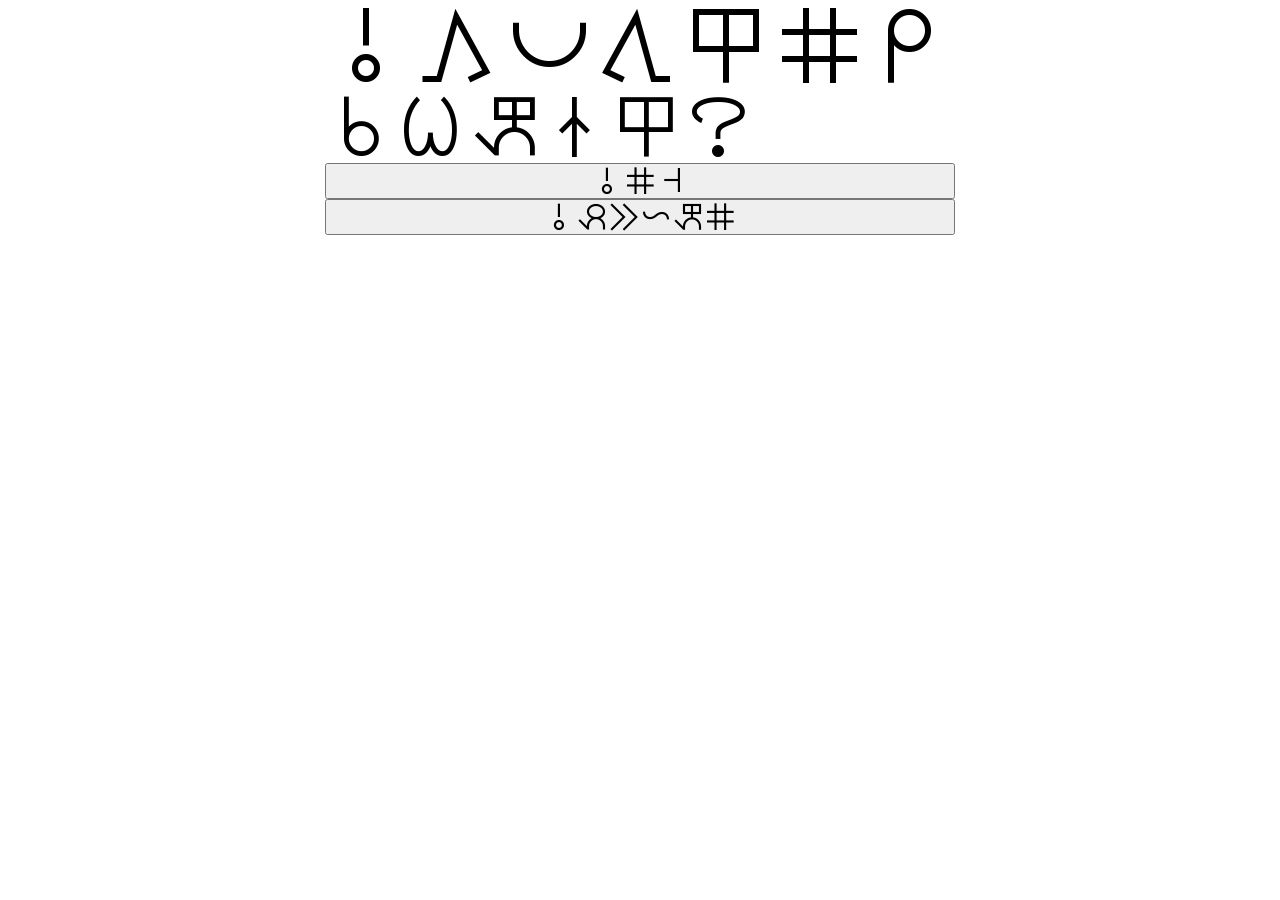
<file: index.html>
<!DOCTYPE html>
<html lang="en">
<head>
    <meta charset="UTF-8">
    <meta name="viewport" content="width=device-width, initial-scale=1.0">
    <title>ilo nanpa</title>
    <link rel="stylesheet" href="style.css">
</head>
<body>
    <div class="xflex" style="justify-content: center;">
        <div class="yflex" style="justify-content: center; height: 100%; flex-grow: 0;">
            <span style="font-size: 10vh;">󱥄󱤖󱥔󱥩󱤎󱤽󱤴</span>
            <span style="font-size: 8vh;">󱥞󱥷󱤙󱤿󱤎󱥙</span>
            <button class="nena" onclick="window.location.href='ilonanpa.html?graphmode=false'">󱥄󱤽󱥨</button>
            <button class="nena" onclick="window.location.href='ilonanpa.html?graphmode=true'">󱥄󱥉󱤉󱤩󱤙󱤽</button>
        </div>
    </div>
</body>
</html>
</file>
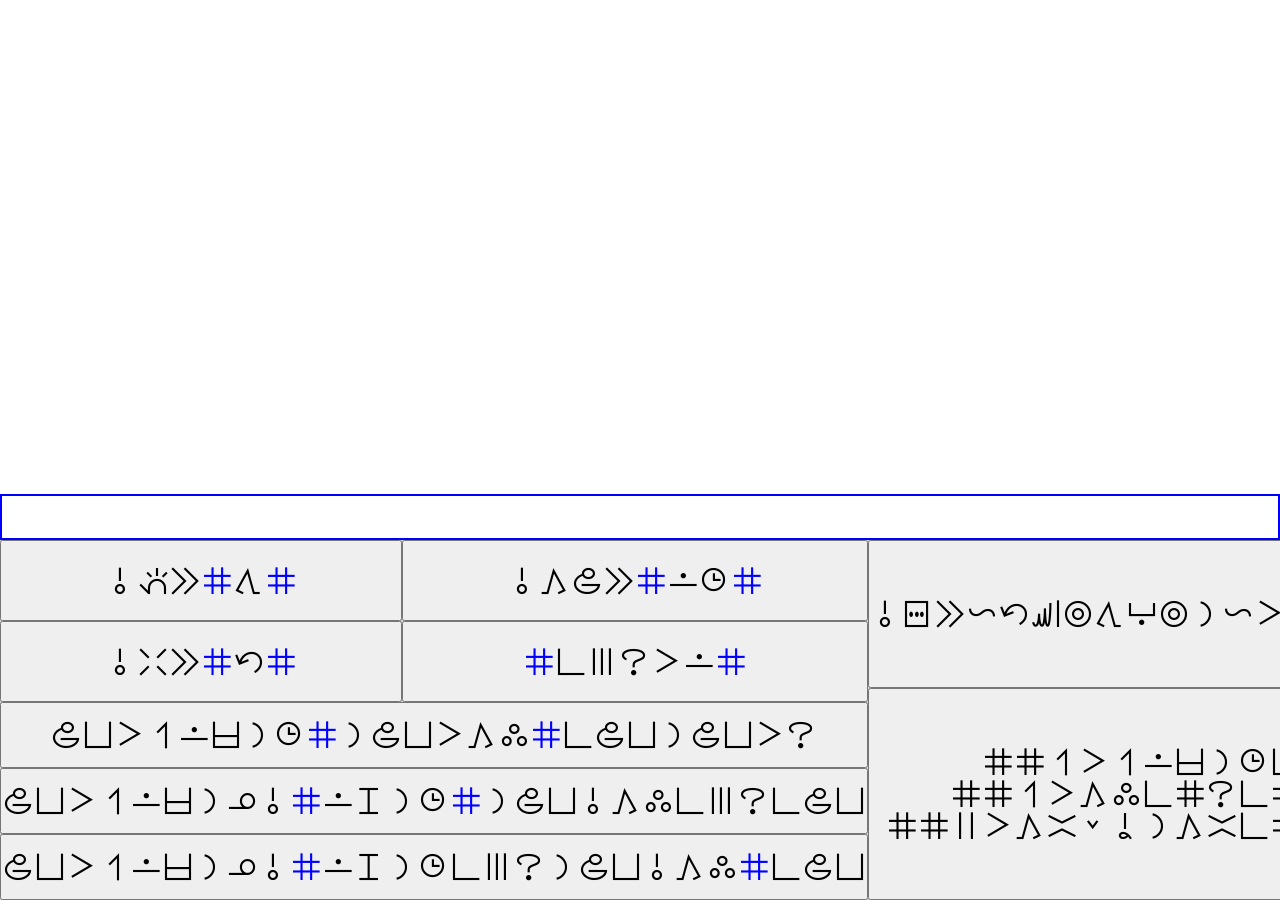
<file: ilonanpa.html>
<!DOCTYPE html>
<html lang="en">
<head>
    <meta charset="UTF-8">
    <meta name="viewport" content="width=device-width, initial-scale=1.0">
    <title>ilo nanpa</title>
    <link rel="stylesheet" href="style.css">
    <script src="main.js"></script>
</head>
<body onload="init()">
    <div id="ilonanpa" style="display: none;">
        <div id="graphinfo" style="display: none;">
            <span>
                󱤎󱤧󱥌󱤉󱥡󱥁󱥩󱥓「󱥒󱤩」󱦝󱥒󱤡󱤩󱤧󱥶󱥙󱥩󱤏󱤪󱦜󱤎󱤧󱥷󱥡󱤉󱥁󱦝󱥚󱤡󱤩󱥄󱥶󱥙󱥩󱤏󱤪󱦜
            </span>
            <button id="openGraph" onclick="openGraph()">
                󱥄󱤮󱤉󱤩
            </button>
        </div>
        <div id="pokisitelen">
            <div id="sitelen">
                <div class="pali" id="palipitenponi">
            
                </div>
            </div>
        </div>
        <div id="nanpa" class="pokiilo" style="display: none;">
            <div id="sitelenpinanpaala">
                <button class="nena" id="ans" onclick="opanaenanpa('󱥁')">󱥄󱤙󱤽󱥉󱦓󱥫󱦔󱥒󱦔󱥐󱦔</button>
                <button class="nena" onclick="openTab('loadvars')">󱥄󱤙󱤽󱥧󱥓</button>
                <button class="nena" onclick="opanaenanpa('󱥶')">󱥶</button>
                <button class="nena" id="xcoord" onclick="opanaenanpa('󱥒󱤩')">󱥒󱤩</button>
            </div>
            <div class="nanpalonpokiilo">
                <button class="nena" onclick="opanaenanpa('󱤂')">
                    󱤂
                </button>
                <button class="nena" onclick="opanaenanpa('󱥳')">
                    󱥳
                </button>
                <button class="nena" onclick="opanaenanpa('󱥮')">
                    󱥮
                </button>
            </div>
            <div class="nanpalonpokiilo">
                <button class="nena" onclick="opanaenanpa('󱤭')">
                    󱤭
                </button>
                <button class="nena" onclick="opanaenanpa('󱤼')">
                    󱤼
                </button>
                <button class="nena" onclick="opanaenanpa('󱤄')">
                    󱤄
                </button>
            </div>
            <div id="ilolonpokinanpa">
                <button class="nena" id="opana" onclick="opana()">󱥄󱥌</button>
                <button class="nena" id="backspace" onclick="owekaesitelen()">󱥄󱥶󱤉󱥠󱥳</button>
                <button class="nena" onclick="document.getElementById('palipitenponi').innerHTML='';openTab('ilo')">󱥄󱥐</button>
            </div>
        </div>
        <div id="ilo" class="pokiilo">
            <div class="yflex" style="flex-grow: 1;">
                <div class="xflex">
                    <div class="yflex">
                        <button class="nena" onclick="doOperation(add)">
                            󱥄󱥌󱤉<span class="subnum">󱤽</span>󱥩<span class="subnum">󱤽</span>
                        </button>
                        <button class="nena" onclick="doOperation(subtract)">
                            󱥄󱥶󱤉<span class="subnum">󱤽</span>󱥧<span class="subnum">󱤽</span>
                        </button>
                    </div>
                    <div class="yflex">
                        <button class="nena" onclick="doOperation(multiply)">
                            󱥄󱤖󱤓󱤉<span class="subnum">󱤽</span>󱤬󱥫<span class="subnum">󱤽</span>
                        </button>
                        <button class="nena" onclick="doOperation(devide)">
                            <span class="subnum">󱤽</span>󱥍󱤼󱥙󱤧󱤬<span class="subnum">󱤽</span>
                        </button>
                    </div>
                </div>
                <div class="yflex">
                    <button class="nena" onclick="doOperation(exponent)">
                        󱤓󱥓󱤧󱥳󱤬󱥇󱤡󱥫<span class="subnum">󱤽</span>󱤡󱤓󱥓󱤧󱤖󱤟<span class="subnum">󱤽</span>󱥍󱤓󱥓󱤡󱤓󱥓󱤧󱥙
                    </button>
                    <button class="nena" onclick="doOperation(surd)">
                        󱤓󱥓󱤧󱥳󱤬󱥇󱤡󱥆󱥄<span class="subnum">󱤽</span>󱤬󱥐󱤡󱥫<span class="subnum">󱤽</span>󱤡󱤓󱥓󱥄󱤖󱤟󱥍󱤼󱥙󱥍󱤓󱥓
                    </button>
                    <button class="nena" onclick="doOperation(log)">
                        󱤓󱥓󱤧󱥳󱤬󱥇󱤡󱥆󱥄<span class="subnum">󱤽</span>󱤬󱥐󱤡󱥫󱥍󱤼󱥙󱤡󱤓󱥓󱥄󱤖󱤟<span class="subnum">󱤽</span>󱥍󱤓󱥓
                    </button>  
                </div>
            </div>
            <div class="yflex" style="flex-grow: 0;">
                <button class="nena" onclick="sendConstant('󱥄󱥠󱤉󱤩󱥧󱥚󱥜󱥩󱤅󱥜󱤡󱤩󱤧󱥣󱥳󱤡󱥘󱥜󱤧󱥣󱥙',Math.PI)">
                    󱥄󱥠󱤉󱤩󱥧󱥚󱥜󱥩󱤅󱥜󱤡󱤩󱤧󱥣󱥳󱤡󱥘󱥜󱤧󱥣󱥙
                </button>
                <button class="nena" onclick="sendConstant('󱤽󱤽󱥳󱤧󱥳󱤬󱥇󱤡󱥫󱥍󱤽󱤽󱥮󱤡󱤽󱤽󱥳󱤧󱤖󱤟󱥍󱤽󱥙󱥍󱤽󱤽󱥳󱤡󱥁󱦝󱤽󱤽󱥮󱤧󱤖󱤆󱤨󱤀󱤡󱤖󱤆󱥍󱤽󱤽󱥳󱤧󱥖󱤽󱤽󱥳',Math.E)">
                    󱤽󱤽󱥳󱤧󱥳󱤬󱥇󱤡󱥫󱥍󱤽󱤽󱥮󱤡<br>󱤽󱤽󱥳󱤧󱤖󱤟󱥍󱤽󱥙󱥍󱤽󱤽󱥳󱤡󱥁󱦝
                    <br>
                    󱤽󱤽󱥮󱤧󱤖󱤆󱤨󱤀󱤡󱤖󱤆󱥍󱤽󱤽󱥳󱤧󱥖󱤽󱤽󱥳
                </button>
            </div>
            <div class="yflex">
                <button class="nena" id="setvarsbutton" onclick="openTab('setvars')">
                    󱤡󱥄󱥌󱤉󱥁󱥩󱥓
                </button>
                <button class="nena" onclick="openTab('selopipokatuwan')">󱤎󱥍󱥘󱥍󱥒󱥮󱦖󱥳</button>
            </div>
        </div>
        <div id="setvars" class="pokiilo" style="display: none;">
            <button class="nena" onclick="setVariable('󱥓󱤽󱥳')">󱥓󱤽󱥳</button>
            <button class="nena" onclick="setVariable('󱥓󱤽󱥮')">󱥓󱤽󱥮</button>
            <button class="nena" onclick="setVariable('󱥓󱤽󱥮‍󱥳')">󱤽󱥮‍󱥳</button>
            <button class="nena" onclick="openTab('ilo')" style="color: white; background-color: blue;">󱥄󱥐</button>
        </div>
        <div id="loadvars" class="pokiilo" style="display: none;">
            <button class="nena" id="󱥓󱤽󱥳" disabled onclick="opanaenanpa('󱥓󱤽󱥳')">󱥓󱤽󱥳</button>
            <button class="nena" id="󱥓󱤽󱥮" disabled onclick="opanaenanpa('󱥓󱤽󱥮')">󱥓󱤽󱥮</button>
            <button class="nena" id="󱥓󱤽󱥮‍󱥳" disabled onclick="opanaenanpa('󱥓󱤽󱥮‍󱥳')">󱥓󱤽󱥮‍󱥳</button>
            <button class="nena" onclick="openTab('nanpa')" style="color: white; background-color: blue;">󱥄󱥐</button>
        </div>
        <div id="selopipokatuwan" class="pokiilo" style="display: none; ">
            <img src="selopipokatuwan.svg" id="trianglemenu"/>
            <div class="yflex" style="flex-grow: 1; background-color: white;">
                <span id="trianglequestion" style="font-size: xx-large;">󱥄󱤮󱤉󱥠󱥒󱦜󱥞󱥡󱤉󱥙󱥁󱥮󱦝</span>
                <button onclick="toggleTriangleSide('hypotenuse')" id="hypotenuse" class="nena">󱥣󱥍󱤩󱤫</button>
                <button onclick="toggleTriangleSide('adjacent')" class="nena" id="adjacent">󱥣󱥍󱤩󱤒</button>
                <button onclick="toggleTriangleSide('opposite')" class="nena" id="opposite">󱥣󱥍󱤩󱤣</button>
                <button onclick="toggleTriangleSide('angle')" class="nena" id="angle">󱥻󱥜󱥍󱥣󱥙󱤧󱤬󱤏󱥍󱤩󱤒󱥍󱤩󱤫</button>
            </div>
            <button class="nena" onclick="openTab('ilo')" style="color: white; background-color: blue; flex-grow: 0.2;">󱥄󱥐</button>
        </div>
    </div>
    <div id="graph">
        <div id="lines" class="xflex">
            <button class="nena" onclick="createOpperationList()">󱤩󱥝</button>
        </div>
        <canvas id="canvas"></canvas>
    </div>
</body>
</html>
</file>
<file: style.css>
@font-face{
    font-family: "sitelenpona";
    src: url("FairfaxHD.ttf");
}
@font-face{
    font-family: "sitelenjaki";
    src: url("tan-seme-A.otf");
}
*{
    margin: 0;
    padding: 0;
    font-family: "sitelenpona";
}
html, body{
    height: 100%;
}
#ilonanpa{
    width: 100%;
    height: 100%;
    display: flex;
    flex-direction: column;
    align-items: stretch;
}

#pokisitelen{
    flex-grow: 1;
    height: 0px;
}
#sitelen{
    width: 100%;
    height: 100%;
    display: flex;
    overflow-y: scroll;
    flex-direction: column-reverse;
}
.pokiilo{
    background-color: lightgrey;
    height: 40%;
    display: flex;
    align-items: stretch;
}
/* #ilo{
    flex-wrap: wrap;
} */
.pali{
    border: 1px solid black;
    min-height: 1em;
    padding-top: 5px;
    padding-bottom: 5px;
    padding-left: 0;
    padding-right: 0;
    flex-shrink: 0;
    font-size: xx-large;
}
#palipitenponi{
    border: 2px solid blue;
}
.nena{
    flex-grow: 1;
    font-size: xx-large;
}
.nanpalonpokiilo{
    display: flex;
    flex-grow: 1;
    flex-direction: column;
    justify-items: stretch;
}
#ilolonpokinanpa{
    display: flex;
    flex-direction: column;
    justify-items: stretch;
}
#sitelenpinanpaala{
    display: flex;
    flex-direction: column;
    justify-items: stretch;
}
#ilolonpokinanpa > .nena{
    background-color: blue;
    color: white;
}
.subnum{
    color: blue;
}
.selectedText{
    background-color: yellow;
    color: blue;
}
.answer{
    color: blue;
}
.errorText{
    color: red
}
.nena[disabled]{
    background-color: lightcoral !important; 
}
.yflex{
    display: flex;
    flex-direction: column;
    justify-items: stretch;
    > * {
        flex-grow: 1;
    }
}
.xflex{
    display: flex;
    flex-direction: row;
    justify-items: stretch;
    > * {
        flex-grow: 1;
    }
}
.ansbox{
    display: flex;
    flex-direction: row;
    justify-content: space-between;
}
.besideans{
    font-size: xx-large;
    background-color: white;
}
#canvas{
    position: fixed;
}
#graphinfo{
    font-size: xx-large;
    border: 5px solid black;
    display: flex;
    justify-content: space-between;
}
#openGraph{
    font-size: xx-large;
}
#trianglemenu{
    flex-grow: 0;
}
.embedimg{
    height: 2em;
    float: left;
}
</file>
